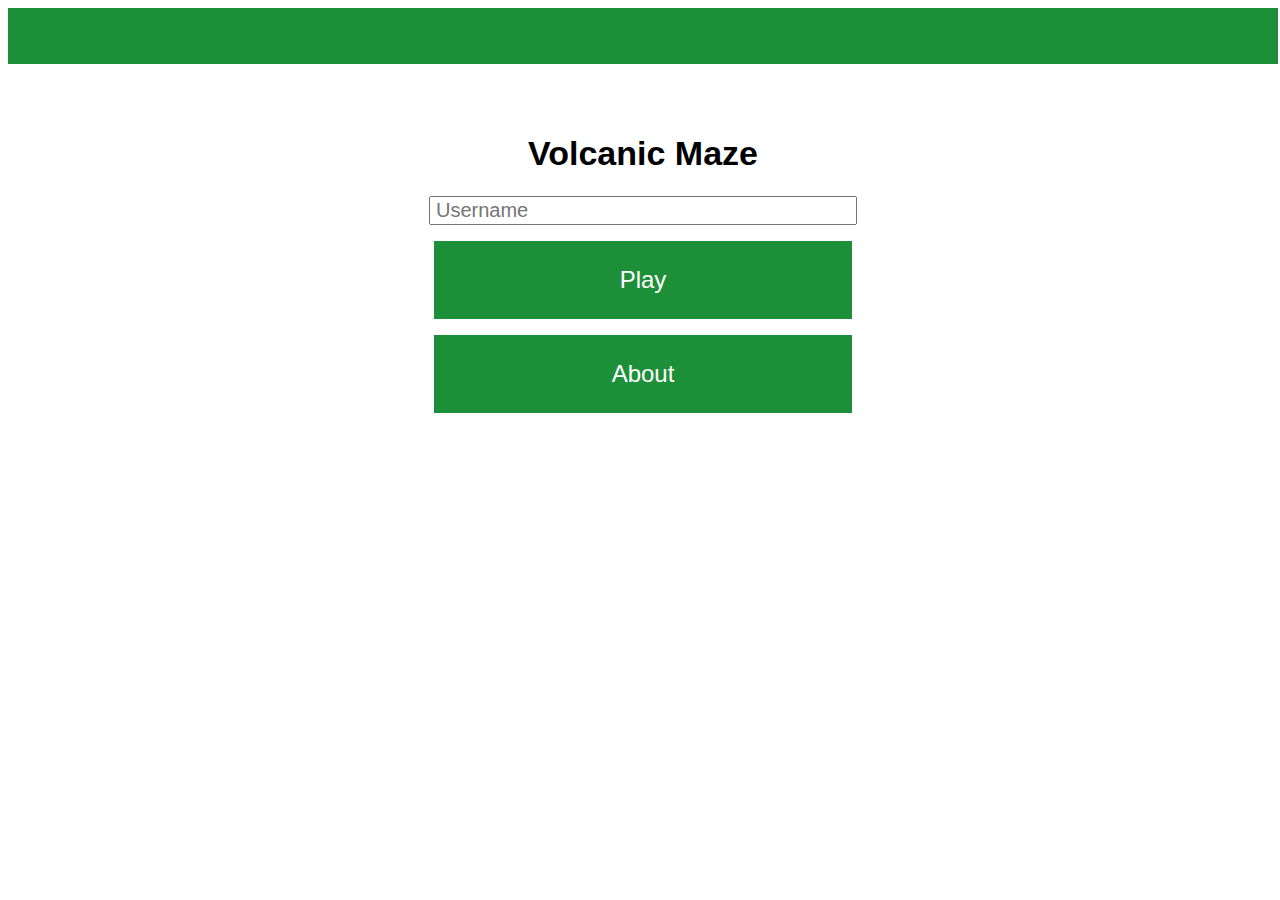
<file: index.html>
<!doctype html>
<html>
	<head>
		<title>Volcanic Maze</title>
        <meta charset="UTF-8">
        <meta name="viewport" content="width=device-width, initial-scale=1.0">
        <link rel="stylesheet" type="text/css" href="form.css">
        <link rel="html" type="text/html" href="game.html">
        <script src="https://ajax.googleapis.com/ajax/libs/jquery/1.12.2/jquery.min.js"></script>
        <script src="game.html"></script>
    </head>
    <div id="colorstrip"/>
    <h1> Volcanic Maze </h1>

    <body>
    	<form id = 'loginForm'>
    		<p>
    		<input type='text' placeholder ="Username"  name='username' />
    		</p>
            <a href="https://ryfurrer.github.io/PhaserMaze/game.html">
                <p>
                    <input type='button' value='Play'/>
                </p>
            </a>
    	</form>
        <form id = 'credits'>
            <a href="https://ryfurrer.github.io/PhaserMaze/credits.html">
                <p>
                    <input type='button' value ='About' />
                </p>
            </a>
    	</form>
    </body>
</html>
</file>
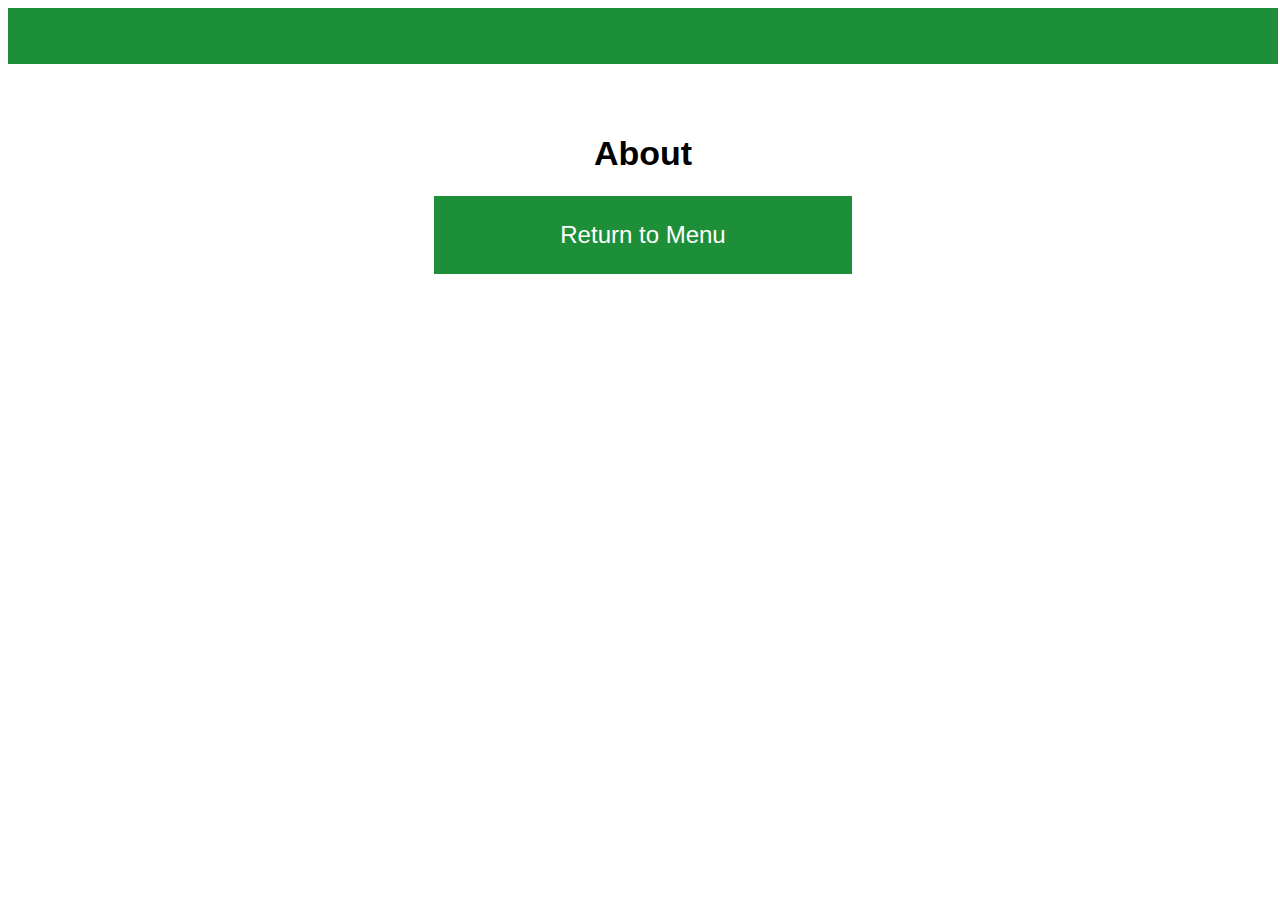
<file: credits.html>
<!doctype html>
<html>
	<head>
		<title>Snowday</title>
        <meta charset="UTF-8">
        <meta name="viewport" content="width=device-width, initial-scale=1.0">
        <link rel="stylesheet" type="text/css" href="form.css">
        <link rel="html" type="text/html" href="index.html">
        <script src="https://ajax.googleapis.com/ajax/libs/jquery/1.12.2/jquery.min.js"></script>
        <script src="index.html"></script>
    </head>
    <div id="colorstrip"/>
    <h1> About</h1>

    <body>
        <!--<div class="polaroid">
          <div class="container">
              
          </div>
        </div> -->
    	<form id = 'loginForm' method='post' action ='index.html' >
    		<p>
    			<input type='submit' name='login' value ='Return to Menu' />
    		</p>
    	</form>
    </body>
</html>
</file>
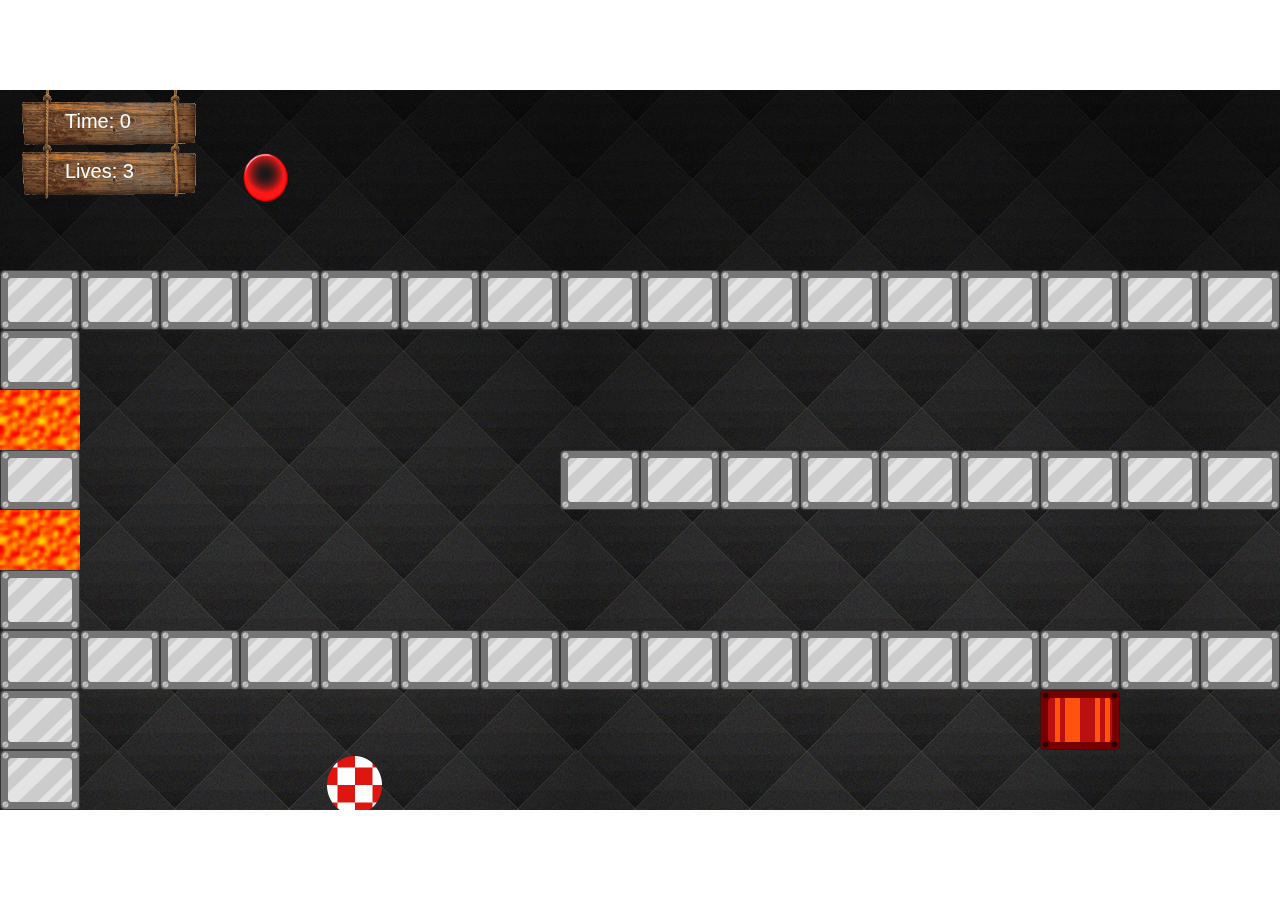
<file: game.html>
<!DOCTYPE html>  
<html>
    <head>  
        <meta charset="utf-8" />
        <title> Maze </title>
        <script type="text/javascript" src="libs/phaser.min.js"></script>
        <script type="text/javascript" src="src/main.js"></script>
        <script type="text/javascript" src="src/end.js"></script>
        <script type="text/javascript" src="src/boot.js"></script>
        
        <meta name="viewport" content="initial-scale=1.0" />

        <style> 
        * {
            margin: auto;
            padding:0;
            background-color: white;

            
        }
        </style> 
        
    </head>

</html>
</file>
<file: form.css>
#colorstrip {
	width: 100%;
	height: 50px;
	border-style: solid;
	border-color: #1E8F39;
	background-color: #1E8F39;
}

h1 {
	padding-top: 100px;
	font-size: 34px;
	font-family: Arial;
	font-weight: bold;
	text-align: center;
}

p {
	text-align: center;
}

input {
	width: 33%;
}


div.polaroid {
    margin-left: 25%;
    align-self: center;
    width: 50%;
    background-color: white;
    text-align: center;
    box-shadow: 0 4px 8px 0 rgba(0, 0, 0, 0.2), 0 6px 20px 0 rgba(0, 0, 0, 0.19);
    margin-bottom: 25px;
}

div.container {
  text-align: center;
  padding: 10px 20px;
}

img {
    align-content: center;
}

input[type="button"] {
	background-color: #1E8F39;
	border: none;
	text-align: center;
	padding: 25px 36px;
	font-size: 24px;
	color: #ffffff;
}

input[type="submit"] {
	background-color: #1E8F39;
	border: none;
	text-align: center;
	padding: 25px 36px;
	font-size: 24px;
	color: #ffffff;
}

input[type="text"] {
	font-size: 20px;
	padding-left: 5px;
	font-family: Arial;
}

input[type="password"] {
	font-size: 20px;
	padding-left: 5px;
	font-family: Arial;
}
</file>
